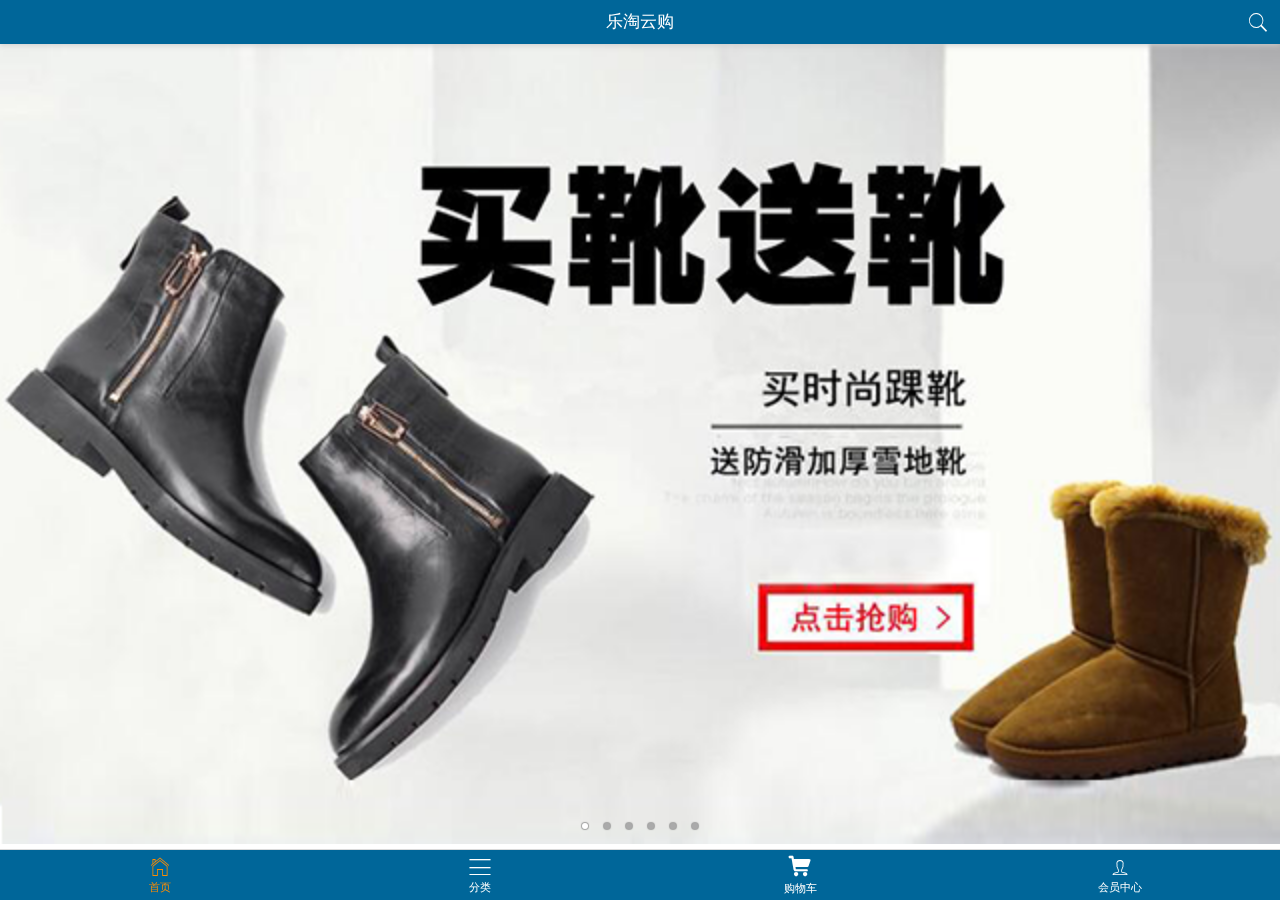
<file: public/mobile/index.html>
<!DOCTYPE html>
<html lang="en">
<head>
	<meta charset="UTF-8">
	<title>Document</title>
	<meta name="viewport" content="width=device-width, user-scalable=no, initial-scale=1.0, maximum-scale=1.0, minimum-scale=1.0">
	<link rel="stylesheet" href="assets/mui/css/mui.min.css">
	<link rel="stylesheet" href="assets/mui/css/iconfont.css">
	<link rel="stylesheet" href="css/base.css">
	<link rel="stylesheet" href="css/index.css">
	<script src="assets/zepto/zepto.min.js"></script>
	<script src="assets/mui/js/mui.min.js"></script>
	<script src="js/common.js"></script>
</head>
<body>

	<header class="mui-bar mui-bar-nav header">
		<h1 class="mui-title">乐淘云购</h1>
		<a href="search.html" class="mui-icon mui-icon-search mui-pull-right"></a>
	</header>
	<nav class="mui-bar mui-bar-tab footer">
		<a class="mui-tab-item mui-active" href="index.html">
			<span class="mui-icon mui-icon-home"></span>
			<span class="mui-tab-label">首页</span>
		</a>
		<a class="mui-tab-item" href="category.html">
			<span class="mui-icon mui-icon-bars"></span>
			<span class="mui-tab-label">分类</span>
		</a>
		<a class="mui-tab-item" href="cart.html">
			<span class="mui-icon iconfont icon-gouwuche"></span>
			<span class="mui-tab-label">购物车</span>
		</a>
		<a class="mui-tab-item" href="user.html">
			<span class="mui-icon mui-icon-person"></span>
			<span class="mui-tab-label">会员中心</span>
		</a>
	</nav>
	<div class="mui-scroll-wrapper">
		<div class="mui-scroll">
			<div class="mui-slider">
				<div class="mui-slider-group mui-slider-loop">
					<div class="mui-slider-item">
						<a href="#"><img src="images/banner6.png" /></a>
					</div>
					<div class="mui-slider-item">
						<a href="#"><img src="images/banner1.png" /></a>
					</div>
					<div class="mui-slider-item">
						<a href="#"><img src="images/banner2.png" /></a>
					</div>
					<div class="mui-slider-item">
						<a href="#"><img src="images/banner3.png" /></a>
					</div>
					<div class="mui-slider-item">
						<a href="#"><img src="images/banner4.png" /></a>
					</div>
					<div class="mui-slider-item">
						<a href="#"><img src="images/banner5.png" /></a>
					</div>
					<div class="mui-slider-item">
						<a href="#"><img src="images/banner6.png" /></a>
					</div>
					<div class="mui-slider-item">
						<a href="#"><img src="images/banner1.png" /></a>
					</div>
				</div>
				<div class="mui-slider-indicator indicator">
				    <div class="mui-indicator mui-active"></div>
				    <div class="mui-indicator"></div>
				    <div class="mui-indicator"></div>
				    <div class="mui-indicator"></div>
				    <div class="mui-indicator"></div>
				    <div class="mui-indicator"></div>
				</div>
			</div>
			<div class="nav-link mui-clearfix">
				<a href="#"><img src="images/nav1.png"></a>
				<a href="#"><img src="images/nav2.png"></a>
				<a href="#"><img src="images/nav3.png"></a>
				<a href="#"><img src="images/nav4.png"></a>
				<a href="#"><img src="images/nav5.png"></a>
				<a href="#"><img src="images/nav6.png"></a>
			</div>
			<div class="brand">
				<img src="images/title0.png" class="title">
				<ul class="list mui-clearfix">
					<li>
						<a href="#">
							<img src="images/brand1.png">
						</a>
					</li>
					<li>
						<a href="#">
							<img src="images/brand2.png">
						</a>
					</li>
					<li>
						<a href="#">
							<img src="images/brand3.png">
						</a>
					</li>
					<li>
						<a href="#">
							<img src="images/brand4.png">
						</a>
					</li>
					<li>
						<a href="#">
							<img src="images/brand5.png">
						</a>
					</li>
					<li>
						<a href="#">
							<img src="images/brand6.png">
						</a>
					</li>
					<li>
						<a href="#">
							<img src="images/brand7.png">
						</a>
					</li>
					<li>
						<a href="#">
							<img src="images/brand8.png">
						</a>
					</li>
				</ul>
			</div>
			<div class="product">
				<img src="images/title1.png" class="title">
				<ul class="list mui-clearfix">
					<li>
						<a href="#">
							<img src="images/product.jpg">
							<span class="name">
								adidas阿迪达斯 男式 场下休闲篮球鞋S83700
							</span>
							<p>
								<span>¥560.00</span>
								<span>¥888.00</span>
							</p>
							<button class="buy-now">立即购买</button>
						</a>
					</li>
					<li>
						<a href="#">
							<img src="images/product.jpg">
							<span class="name">
								adidas阿迪达斯 男式 场下休闲篮球鞋S83700
							</span>
							<p>
								<span>¥560.00</span>
								<span>¥888.00</span>
							</p>
							<button class="buy-now">立即购买</button>
						</a>
					</li>
					<li>
						<a href="#">
							<img src="images/product.jpg">
							<span class="name">
								adidas阿迪达斯 男式 场下休闲篮球鞋S83700
							</span>
							<p>
								<span>¥560.00</span>
								<span>¥888.00</span>
							</p>
							<button class="buy-now">立即购买</button>
						</a>
					</li>
					<li>
						<a href="#">
							<img src="images/product.jpg">
							<span class="name">
								adidas阿迪达斯 男式 场下休闲篮球鞋S83700
							</span>
							<p>
								<span>¥560.00</span>
								<span>¥888.00</span>
							</p>
							<button class="buy-now">立即购买</button>
						</a>
					</li>
				</ul>
			</div>
			<div class="product">
				<img src="images/title2.png" class="title">
				<ul class="list mui-clearfix">
					<li>
						<a href="#">
							<img src="images/product.jpg">
							<span class="name">
								adidas阿迪达斯 男式 场下休闲篮球鞋S83700
							</span>
							<p>
								<span>¥560.00</span>
								<span>¥888.00</span>
							</p>
							<button class="buy-now">立即购买</button>
						</a>
					</li>
					<li>
						<a href="#">
							<img src="images/product.jpg">
							<span class="name">
								adidas阿迪达斯 男式 场下休闲篮球鞋S83700
							</span>
							<p>
								<span>¥560.00</span>
								<span>¥888.00</span>
							</p>
							<button class="buy-now">立即购买</button>
						</a>
					</li>
					<li>
						<a href="#">
							<img src="images/product.jpg">
							<span class="name">
								adidas阿迪达斯 男式 场下休闲篮球鞋S83700
							</span>
							<p>
								<span>¥560.00</span>
								<span>¥888.00</span>
							</p>
							<button class="buy-now">立即购买</button>
						</a>
					</li>
					<li>
						<a href="#">
							<img src="images/product.jpg">
							<span class="name">
								adidas阿迪达斯 男式 场下休闲篮球鞋S83700
							</span>
							<p>
								<span>¥560.00</span>
								<span>¥888.00</span>
							</p>
							<button class="buy-now">立即购买</button>
						</a>
					</li>
				</ul>
			</div>
			<div class="product">
				<img src="images/title3.png" class="title">
				<ul class="list mui-clearfix">
					<li>
						<a href="#">
							<img src="images/product.jpg">
							<span class="name">
								adidas阿迪达斯 男式 场下休闲篮球鞋S83700
							</span>
							<p>
								<span>¥560.00</span>
								<span>¥888.00</span>
							</p>
							<button class="buy-now">立即购买</button>
						</a>
					</li>
					<li>
						<a href="#">
							<img src="images/product.jpg">
							<span class="name">
								adidas阿迪达斯 男式 场下休闲篮球鞋S83700
							</span>
							<p>
								<span>¥560.00</span>
								<span>¥888.00</span>
							</p>
							<button class="buy-now">立即购买</button>
						</a>
					</li>
					<li>
						<a href="#">
							<img src="images/product.jpg">
							<span class="name">
								adidas阿迪达斯 男式 场下休闲篮球鞋S83700
							</span>
							<p>
								<span>¥560.00</span>
								<span>¥888.00</span>
							</p>
							<button class="buy-now">立即购买</button>
						</a>
					</li>
					<li>
						<a href="#">
							<img src="images/product.jpg">
							<span class="name">
								adidas阿迪达斯 男式 场下休闲篮球鞋S83700
							</span>
							<p>
								<span>¥560.00</span>
								<span>¥888.00</span>
							</p>
							<button class="buy-now">立即购买</button>
						</a>
					</li>
				</ul>
			</div>
		</div>
	</div>
</body>
</html>
</file>
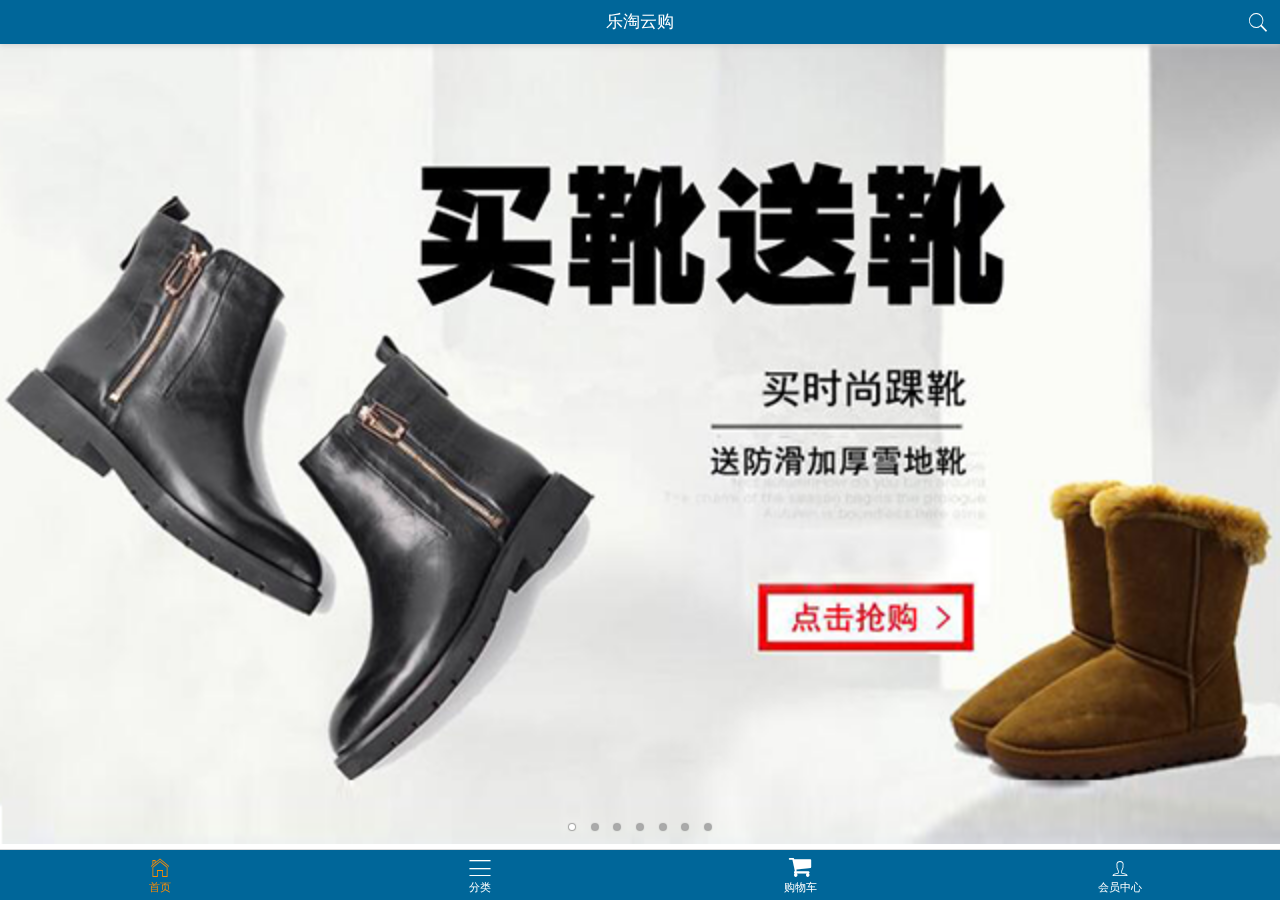
<file: public/mymobile/index.html>
<!DOCTYPE html>
<html lang="en">

<head>
	<meta charset="UTF-8">
	<title>Document</title>
	<meta name="viewport" content="width=device-width, user-scalable=no, initial-scale=1.0, maximum-scale=1.0, minimum-scale=1.0">
	<link rel="stylesheet" href="assets/mui/css/mui.min.css">
	<link rel="stylesheet" href="css/base.css">
	<link rel="stylesheet" href="css/index.css">
	<link rel="stylesheet" href="assets/fontAwesome/css/font-awesome.min.css">
	<script src="assets/mui/js/mui.min.js"></script>
	<script src="assets/zepto/zepto.min.js"></script>
	<script src="js/common.js"></script>
	<script src="js/index.js"></script>
</head>

<body>
	<header class="mui-bar mui-bar-nav header">
		<h1 class="mui-title">乐淘云购</h1>
		<a href="javascript:;" class="mui-icon mui-icon-search mui-pull-right search"></a>
	</header>
	<nav class="mui-bar mui-bar-tab footer ">
		<a class="mui-tab-item mui-active" href="index.html">
			<span class="mui-icon mui-icon-home"></span>
			<span class="mui-tab-label">首页</span>
		</a>
		<a class="mui-tab-item" href="category.html">
			<span class="mui-icon mui-icon-bars"></span>
			<span class="mui-tab-label">分类</span>
		</a>
		<a class="mui-tab-item" href="cart.html">
			<span class="mui-icon fa fa-shopping-cart"></span>
			<span class="mui-tab-label">购物车</span>
		</a>
		<a class="mui-tab-item" href="user.html">
			<span class="mui-icon mui-icon-person"></span>
			<span class="mui-tab-label">会员中心</span>
		</a>
	</nav>
	<div class="mui-content mui-scroll-wrapper mui-slider-loop">
		<div class="mui-scroll">
			<!-- 轮播图区域 -->
			<div class="mui-slider banner">
				<div class="mui-slider-group mui-slider-loop">
					<div class="mui-slider-item mui-slider-item-duplicate"><a href="#"><img src="images/banner6.png" /></a></div>
					<div class="mui-slider-item"><a href="#"><img src="images/banner1.png" /></a></div>
					<div class="mui-slider-item"><a href="#"><img src="images/banner2.png" /></a></div>
					<div class="mui-slider-item"><a href="#"><img src="images/banner3.png" /></a></div>
					<div class="mui-slider-item"><a href="#"><img src="images/banner4.png" /></a></div>
					<div class="mui-slider-item"><a href="#"><img src="images/banner5.png" /></a></div>
					<div class="mui-slider-item"><a href="#"><img src="images/banner6.png" /></a></div>
					<div class="mui-slider-item mui-slider-item-duplicate"><a href="#"><img src="images/banner1.png" /></a></div>
				</div>
				<div class="mui-slider-indicator indicator">
					<div class="mui-indicator mui-active"></div>
					<div class="mui-indicator"></div>
					<div class="mui-indicator"></div>
					<div class="mui-indicator"></div>
					<div class="mui-indicator"></div>
					<div class="mui-indicator"></div>
					<div class="mui-indicator"></div>
				</div>
			</div>

			<!-- 商品导航区 -->
			<div class="navlink mui-clearfix">
				<ul>
					<li><a href="javascript:;"><img src="images/nav1.png" alt=""></a></li>
					<li><a href="javascript:;"><img src="images/nav2.png" alt=""></a></li>
					<li><a href="javascript:;"><img src="images/nav3.png" alt=""></a></li>
					<li><a href="javascript:;"><img src="images/nav4.png" alt=""></a></li>
					<li><a href="javascript:;"><img src="images/nav5.png" alt=""></a></li>
					<li><a href="javascript:;"><img src="images/nav6.png" alt=""></a></li>
				</ul>
			</div>

			<!-- 品牌展示区 -->
			<div class="brand mui-clearfix">
				<img src="images/title0.png" alt="">
				<ul>
					<li><a href="javascript:;"><img src="images/brand1.png" alt=""></a></li>
					<li><a href="javascript:;"><img src="images/brand2.png" alt=""></a></li>
					<li><a href="javascript:;"><img src="images/brand3.png" alt=""></a></li>
					<li><a href="javascript:;"><img src="images/brand4.png" alt=""></a></li>
					<li><a href="javascript:;"><img src="images/brand5.png" alt=""></a></li>
					<li><a href="javascript:;"><img src="images/brand6.png" alt=""></a></li>
					<li><a href="javascript:;"><img src="images/brand7.png" alt=""></a></li>
					<li><a href="javascript:;"><img src="images/brand8.png" alt=""></a></li>
				</ul>
			</div>

			<!-- 运动生活专区 -->
			<div class="sport mui-clearfix">
				<img src="images/title1.png" alt="">
				<ul>
					<li>
						<a href="javascript:;">
							<img src="images/product.jpg" alt="">
							<span>adidas阿迪达斯 男式 场下休闲篮球鞋S83700</span>
							<p>
								<span>￥560.00</span>
								<span>￥888.00</span>
							</p>
							<input type="button" value="立即购买">
						</a>
					</li>
					<li>
						<a href="javascript:;">
							<img src="images/product.jpg" alt="">
							<span>adidas阿迪达斯 男式 场下休闲篮球鞋S83700</span>
							<p>
								<span>￥560.00</span>
								<span>￥888.00</span>
							</p>
							<input type="button" value="立即购买">
						</a>
					</li>
					<li>
						<a href="javascript:;">
							<img src="images/product.jpg" alt="">
							<span>adidas阿迪达斯 男式 场下休闲篮球鞋S83700</span>
							<p>
								<span>￥560.00</span>
								<span>￥888.00</span>
							</p>
							<input type="button" value="立即购买">
						</a>
					</li>
					<li>
						<a href="javascript:;">
							<img src="images/product.jpg" alt="">
							<span>adidas阿迪达斯 男式 场下休闲篮球鞋S83700</span>
							<p>
								<span>￥560.00</span>
								<span>￥888.00</span>
							</p>
							<input type="button" value="立即购买">
						</a>
					</li>
				</ul>
			</div>

			<!-- 女士专栏 -->
			<div class="sport mui-clearfix">
				<img src="images/title2.png" alt="">
				<ul>
					<li>
						<a href="javascript:;">
							<img src="images/product.jpg" alt="">
							<span>adidas阿迪达斯 男式 场下休闲篮球鞋S83700</span>
							<p>
								<span>￥560.00</span>
								<span>￥888.00</span>
							</p>
							<input type="button" value="立即购买">
						</a>
					</li>
					<li>
						<a href="javascript:;">
							<img src="images/product.jpg" alt="">
							<span>adidas阿迪达斯 男式 场下休闲篮球鞋S83700</span>
							<p>
								<span>￥560.00</span>
								<span>￥888.00</span>
							</p>
							<input type="button" value="立即购买">
						</a>
					</li>
					<li>
						<a href="javascript:;">
							<img src="images/product.jpg" alt="">
							<span>adidas阿迪达斯 男式 场下休闲篮球鞋S83700</span>
							<p>
								<span>￥560.00</span>
								<span>￥888.00</span>
							</p>
							<input type="button" value="立即购买">
						</a>
					</li>
					<li>
						<a href="javascript:;">
							<img src="images/product.jpg" alt="">
							<span>adidas阿迪达斯 男式 场下休闲篮球鞋S83700</span>
							<p>
								<span>￥560.00</span>
								<span>￥888.00</span>
							</p>
							<input type="button" value="立即购买">
						</a>
					</li>
				</ul>
			</div>

			<!-- 男士专栏 -->
			<div class="sport mui-clearfix">
				<img src="images/title3.png" alt="">
				<ul>
					<li>
						<a href="javascript:;">
							<img src="images/product.jpg" alt="">
							<span>adidas阿迪达斯 男式 场下休闲篮球鞋S83700</span>
							<p>
								<span>￥560.00</span>
								<span>￥888.00</span>
							</p>
							<input type="button" value="立即购买">
						</a>
					</li>
					<li>
						<a href="javascript:;">
							<img src="images/product.jpg" alt="">
							<span>adidas阿迪达斯 男式 场下休闲篮球鞋S83700</span>
							<p>
								<span>￥560.00</span>
								<span>￥888.00</span>
							</p>
							<input type="button" value="立即购买">
						</a>
					</li>
					<li>
						<a href="javascript:;">
							<img src="images/product.jpg" alt="">
							<span>adidas阿迪达斯 男式 场下休闲篮球鞋S83700</span>
							<p>
								<span>￥560.00</span>
								<span>￥888.00</span>
							</p>
							<input type="button" value="立即购买">
						</a>
					</li>
					<li>
						<a href="javascript:;">
							<img src="images/product.jpg" alt="">
							<span>adidas阿迪达斯 男式 场下休闲篮球鞋S83700</span>
							<p>
								<span>￥560.00</span>
								<span>￥888.00</span>
							</p>
							<input type="button" value="立即购买">
						</a>
					</li>
				</ul>
			</div>
			
		</div>
	</div>
</body>

</html>
</file>
<file: public/mobile/assets/mui/css/iconfont.css>
@font-face {
  font-family: "iconfont";
  src: url('../fonts/iconfont.ttf?t=1509892845975') format('truetype');
}

.iconfont {
  font-family:"iconfont" !important;
  font-size:16px;
  font-style:normal;
  -webkit-font-smoothing: antialiased;
  -moz-osx-font-smoothing: grayscale;
}

.icon-gouwuche:before { content: "\e600"; }
</file>
<file: public/mobile/css/base.css>
body{
	background:#FFF;
	font-size:14px;
}

a{
	color:#000;
	text-decoration:none;
}

*{
	margin:0;
	padding:0;
}

ul{
	list-style:none;
}

img{
	vertical-align:top;
}

.mui-content{
	background:#FFF;
}

.footer,.header{
	background:#006699;
	
}

.header .mui-title{
	color:#FFF;
}

.header .mui-icon{
	color:#FFF;
}

.footer .mui-tab-item{
	color:#FFF;
}

.footer .mui-tab-item.mui-active{
	color:darkorange;
}

.mui-scroll-wrapper{
	top:44px;
	bottom:50px;
}

.product{
	padding:0 10px;
}

.product .title{
	width:100%;
	margin:10px 0;
}


.product li{
	width:50%;
	float:left;
	padding:5px;
}

.product a{
	display:block;
	padding:0 5px;
	box-shadow:0 0 5px #ccc;
	overflow:hidden;
}

.product a img{
	width:100%;
}

.product .name{
	line-height:18px;
	display:block;
	color:#8f8f94;
	text-align:center;
	padding:6px;
	height:44px;
	overflow:hidden
}

.product p{
	font-size:12px;
	text-align:center;
}

.product p span:first-child{
	color:#f30;
	margin-right:2px;
}

.product p span:last-child{
	color:#ccc;
	text-decoration:line-through;
	margin-left:2px;
}

.product .buy-now{
	background:#006699;
	color:#FFF;
	margin:0 auto;
	border:none;
	display:block;
	margin-bottom:10px;
}
</file>
<file: public/mobile/css/index.css>
.nav-link{
	padding:10px;
}

.nav-link a{
	display:block;
	width:33.333%;
	float:left;
}

.nav-link a img{
	width:100%;
	vertical-align:top;
}

.brand{
	padding:0 10px;
}

.brand .title{
	width:100%;
	vertical-align:top;
}

.brand .list{
	padding:10px 0;
}

.brand .list li{
	width:25%;
	float:left;
}

.brand .list a{
	display:block;
}

.brand .list img{
	width:100%;
}
</file>
<file: public/mymobile/css/base.css>
* {
  margin: 0;
  padding: 0;
}
ul {
  list-style: none;
}
.header {
  background-color: #006699;
}
.header h1 {
  color: #fff;
}
.header .search,
.header .back {
  color: #fff;
}
.footer {
  background-color: #006699;
}
.footer a span {
  color: #fff;
}
.footer a.mui-active span {
  color: darkorange;
}
.my-content {
  width: 100%;
  position: absolute;
  top: 44px;
  bottom: 50px;
}
</file>
<file: public/mymobile/css/index.css>
.mui-content {
  background-color: #fff;
}
.banner {
  width: 100%;
}
.banner div a {
  width: 100%;
}
.banner div a img {
  width: 100%;
  display: block;
}
.navlink {
  width: 100%;
  padding: 10px;
}
.navlink ul {
  width: 100%;
}
.navlink ul li {
  width: 33.33%;
  float: left;
}
.navlink ul li a {
  width: 100%;
}
.navlink ul li a img {
  width: 100%;
  display: block;
}
.brand {
  padding: 0 10px;
  width: 100%;
}
.brand > img {
  width: 100%;
  display: block;
}
.brand ul {
  width: 100%;
}
.brand ul li {
  width: 25%;
  float: left;
}
.brand ul li a {
  width: 100%;
}
.brand ul li a img {
  width: 100%;
}
.sport {
  width: 100%;
  padding: 0 10px;
  margin-bottom: 5px;
}
.sport > img {
  width: 100%;
  margin: 10px 0;
}
.sport ul {
  width: 100%;
}
.sport ul li {
  width: 50%;
  padding: 5px;
  float: left;
  box-shadow: 0 0 5px #ccc;
}
.sport ul li > a {
  width: 100%;
  padding: 5px;
  overflow: hidden;
  display: block;
  text-align: center;
}
.sport ul li > a img {
  width: 100%;
}
.sport ul li > a > span {
  display: block;
  line-height: 18px;
  font-size: 14px;
  color: #8f8f94;
  padding: 6px;
  height: 44px;
  overflow: hidden;
}
.sport ul li > a p {
  font-size: 12px;
}
.sport ul li > a p span:nth-child(1) {
  color: #f30;
  margin-right: 2px;
}
.sport ul li > a p span:nth-child(2) {
  text-decoration: line-through;
  margin-left: 2px;
}
.sport ul li > a input {
  font-size: 14px;
  background-color: #006699;
  color: #fff;
  margin-bottom: 8px;
  border-radius: 4px;
}
</file>
